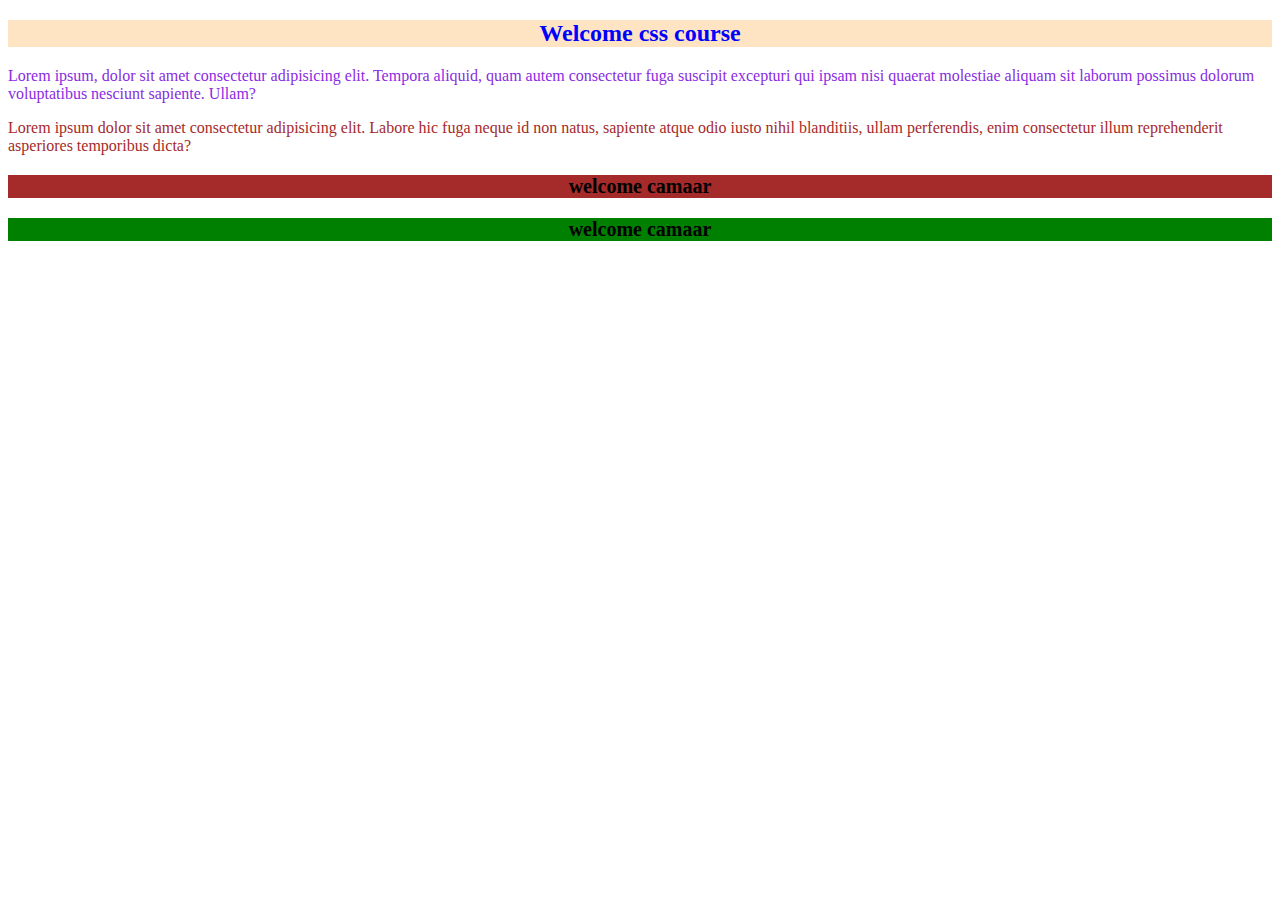
<file: index.html>
<!DOCTYPE html>
<html lang="en">
<head>
    <meta charset="UTF-8">
    <meta name="viewport" content="width=device-width, initial-scale=1.0">
    <title>Document</title>
    <link rel="stylesheet" href="style.css">
    <style>
        p{
            color: blueviolet;
        }
    </style>
</head>
<body>
    <h2 style="background-color: bisque; color: blue; text-align: center;">Welcome css course</h2>
    <p>
        Lorem ipsum, dolor sit amet consectetur adipisicing elit. Tempora aliquid, quam autem consectetur fuga suscipit excepturi qui ipsam nisi quaerat molestiae aliquam sit laborum possimus dolorum voluptatibus nesciunt sapiente. Ullam?

    </p>
    <p id="farah">
        Lorem ipsum dolor sit amet consectetur adipisicing elit. Labore hic fuga neque id non natus, sapiente atque odio iusto nihil blanditiis, ullam perferendis, enim consectetur illum reprehenderit asperiores temporibus dicta?
    </p>
    <h3>welcome camaar</h3>
    <h3 class="dj">welcome camaar</h3>
    <!-- 
        inline css - not good to use
        internal or Embedded css - not professional
        external css - its professional 

        id #
        class .
     -->
    
</body>
</html>
</file>
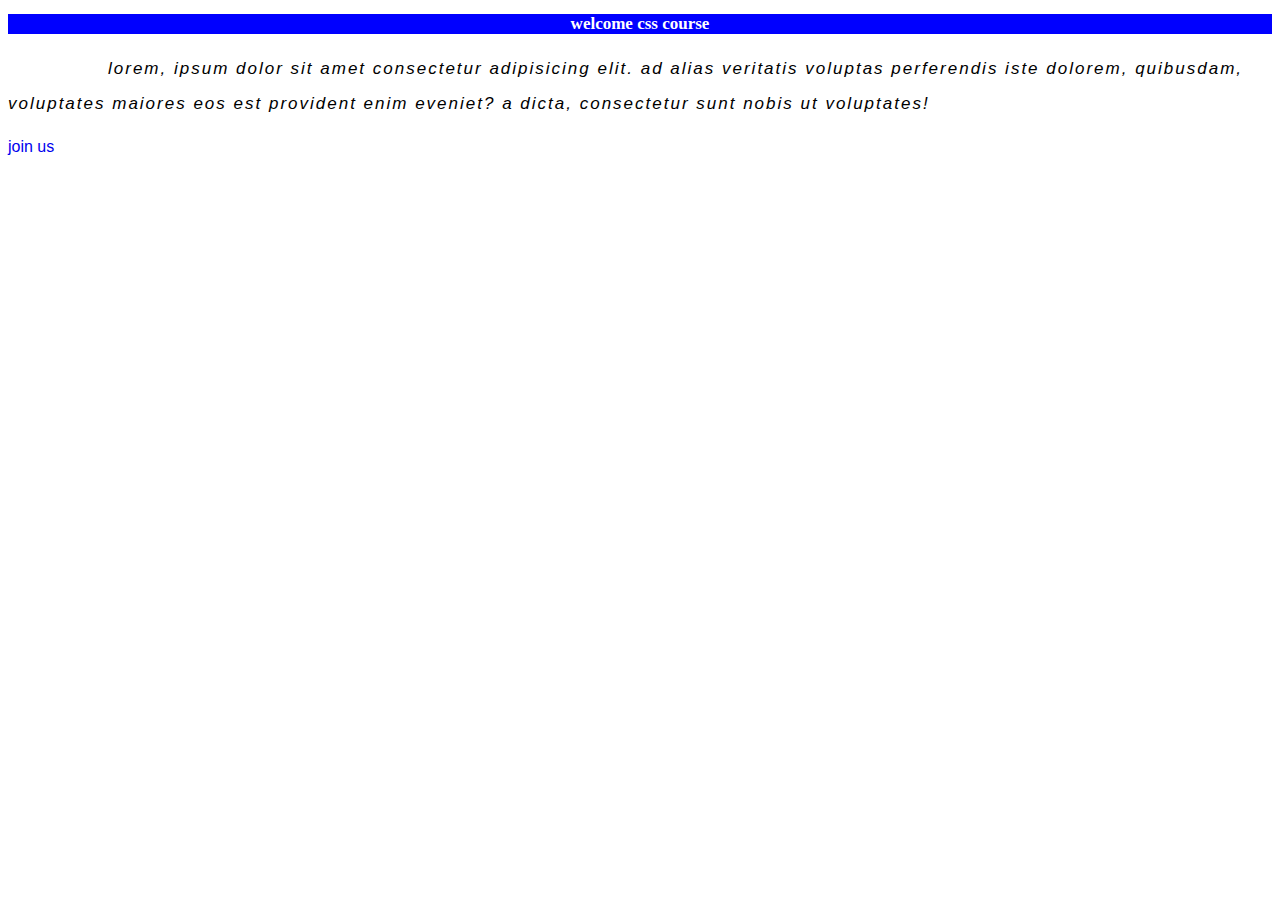
<file: lesson1/index.html>
<!DOCTYPE html>
<html lang="en">
<head>
    <meta charset="UTF-8">
    <meta name="viewport" content="width=device-width, initial-scale=1.0">
    <title>Document</title>
    <link rel="stylesheet" href="style.css">
</head>
<body>
    <h2>welcome css course</h2>
    <div class="container">
        <p>Lorem, ipsum dolor sit amet consectetur adipisicing elit. Ad alias veritatis voluptas perferendis iste dolorem, quibusdam, voluptates maiores eos est provident enim eveniet? A dicta, consectetur sunt nobis ut voluptates!</p>
    </div>
    <a href="#">join us</a>
</body>
</html>
</file>
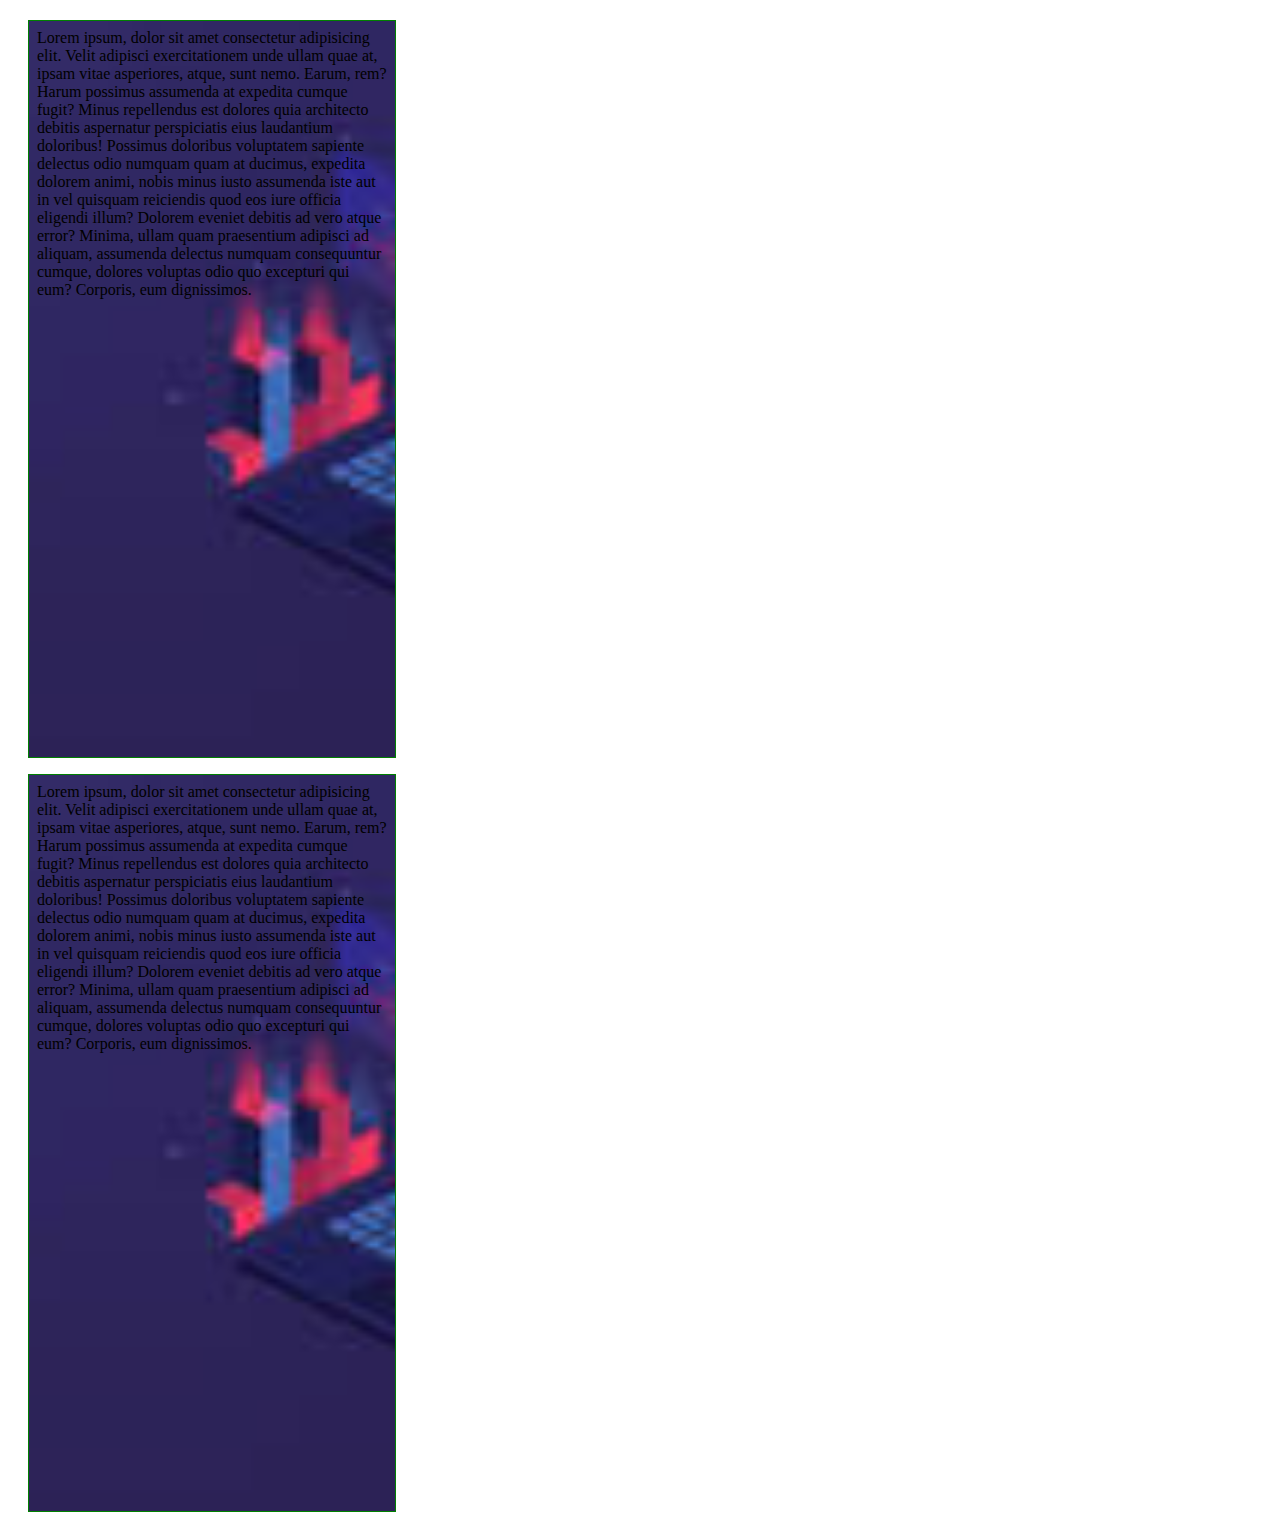
<file: lesson2/index.html>
<!DOCTYPE html>
<html lang="en">
<head>
    <meta charset="UTF-8">
    <meta name="viewport" content="width=device-width, initial-scale=1.0">
    <title>Document</title>
    <link rel="stylesheet" href="style.css">
    
</head>
<body>
    <div class="container">
        <p>
            Lorem ipsum, dolor sit amet consectetur adipisicing elit. Velit adipisci exercitationem unde ullam quae at, ipsam vitae asperiores, atque, sunt nemo. Earum, rem? Harum possimus assumenda at expedita cumque fugit? Minus repellendus est dolores quia architecto debitis aspernatur perspiciatis eius laudantium doloribus! Possimus doloribus voluptatem sapiente delectus odio numquam quam at ducimus, expedita dolorem animi, nobis minus iusto assumenda iste aut in vel quisquam reiciendis quod eos iure officia eligendi illum? Dolorem eveniet debitis ad vero atque error? Minima, ullam quam praesentium adipisci ad aliquam, assumenda delectus numquam consequuntur cumque, dolores voluptas odio quo excepturi qui eum? Corporis, eum dignissimos.
        </p>
        <p>
            Lorem ipsum, dolor sit amet consectetur adipisicing elit. Velit adipisci exercitationem unde ullam quae at, ipsam vitae asperiores, atque, sunt nemo. Earum, rem? Harum possimus assumenda at expedita cumque fugit? Minus repellendus est dolores quia architecto debitis aspernatur perspiciatis eius laudantium doloribus! Possimus doloribus voluptatem sapiente delectus odio numquam quam at ducimus, expedita dolorem animi, nobis minus iusto assumenda iste aut in vel quisquam reiciendis quod eos iure officia eligendi illum? Dolorem eveniet debitis ad vero atque error? Minima, ullam quam praesentium adipisci ad aliquam, assumenda delectus numquam consequuntur cumque, dolores voluptas odio quo excepturi qui eum? Corporis, eum dignissimos.
        </p>
    </div>
</body>
</html>
</file>
<file: style.css>
h3{
    background-color: brown;
    text-align: center;
    font-size: 20px;
}
.dj{
    background-color: green;
}
#farah{
    color: brown;
}
</file>
<file: lesson1/style.css>
h2{
    background-color: blue;
    color: white;
    font-size: 17px;
    text-align: center;
}

/* 
fontsize
fontweight
fontfamly
fontstyle
 */

 p{
    font-size: 17px;
    font-weight: 500;
    font-family:'poppins', sans-serif;
   font-style: italic;
    
   

    letter-spacing: 2px;
    text-transform: lowercase;



     
    text-indent: 100px;
    line-height: 35px;
    text-decoration: none;
 }
 a{
    text-decoration: none;
    font-family: 'Lucida Sans', 'Lucida Sans Regular', 'Lucida Grande', 'Lucida Sans Unicode', Geneva, Verdana, sans-serif;
 }
</file>
<file: lesson2/style.css>
.container{
    margin: 20px;
}

p{
    border: 1px solid green;
    padding: 8px;

    /* background-image: url("img/download.png");
    background-repeat: no-repeat;
    background-position: top left;
    background-attachment: scroll; */

    background: url("img/download.jpeg");
    
    background-size: cover;
    background-position: center;

    /* width: 100%;
    height: 100vh; */
    max-width: 350px;
    height: 80vh;
    


}
</file>
